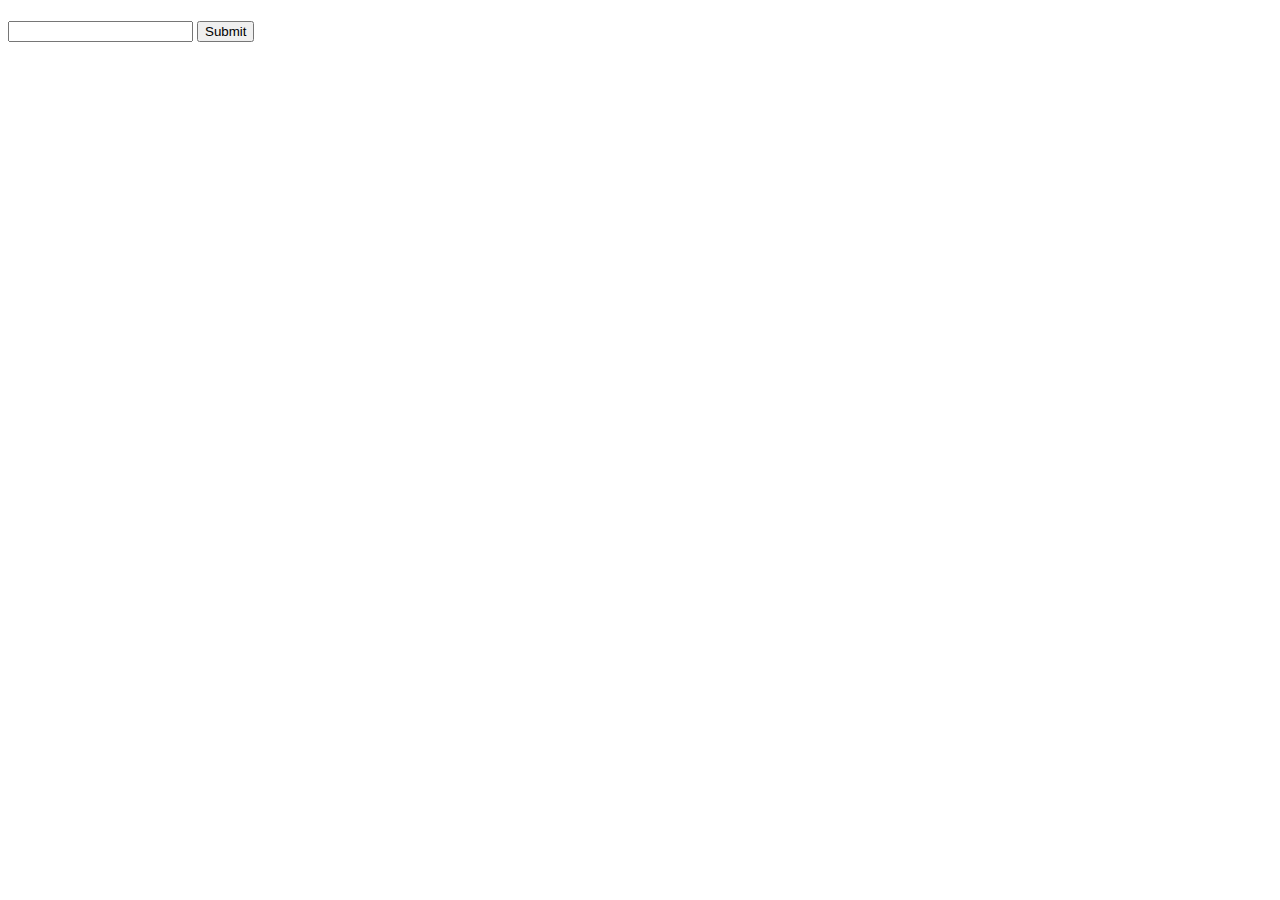
<file: desafio/desafio.html>
<!DOCTYPE html>
<html lang="en">
<head>
    <meta charset="UTF-8">
    <meta http-equiv="X-UA-Compatible" content="IE=edge">
    <meta name="viewport" content="width=device-width, initial-scale=1.0">
    <title>Document</title>
</head>
<body>
      <div class="container">
        <h2 class="titulo"></h2>
        <h4 class="precio"></h4>
    </div>
    <form class="form">
        <input type="number" class="input">
        <input type="submit" class="btn">
    </form>
    <script src="desafio.js"></script>
</body>
</html>
</file>
